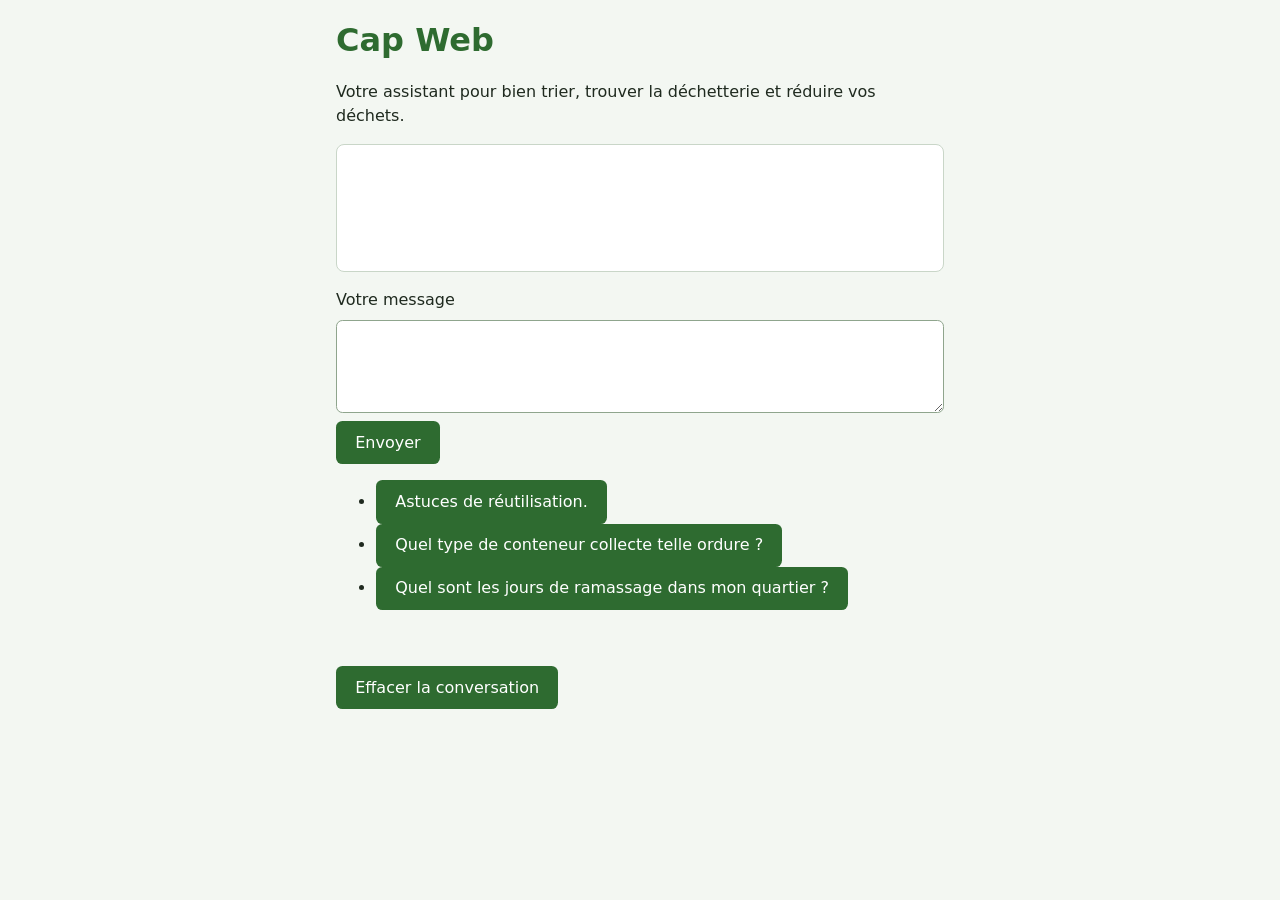
<file: atelier/public/index.html>
<!doctype html>
<html lang="fr">
<head>
  <meta charset="utf-8">
  <meta name="viewport" content="width=device-width, initial-scale=1">
  <title>Cap Web, tri des déchets</title>
  <link rel="stylesheet" href="./styles.css">
</head>
<body>
  <main>
    <h1>Cap Web</h1>
    <p class="intro">Votre assistant pour bien trier, trouver la déchetterie et réduire vos déchets.</p>

    <ul id="messages"></ul>

    <form id="chat-form">
      <label for="message">Votre message</label>
      <textarea id="message" name="message" rows="3" maxlength="200"></textarea>
      <button type="submit">Envoyer</button>
    </form>

    <ul id="suggestions">
      <li><button type="button">Astuces de réutilisation.</button></li>
      <li><button type="button">Quel type de conteneur collecte telle ordure ?</button></li>
      <li><button type="button">Quel sont les jours de ramassage dans mon quartier ?</button></li>
    </ul>

    <p id="status" role="status"></p>

    <button type="button" id="effacer">Effacer la conversation</button>
  </main>
  <script type="module" src="./js/app.js"></script>
</body>
</html>
</file>
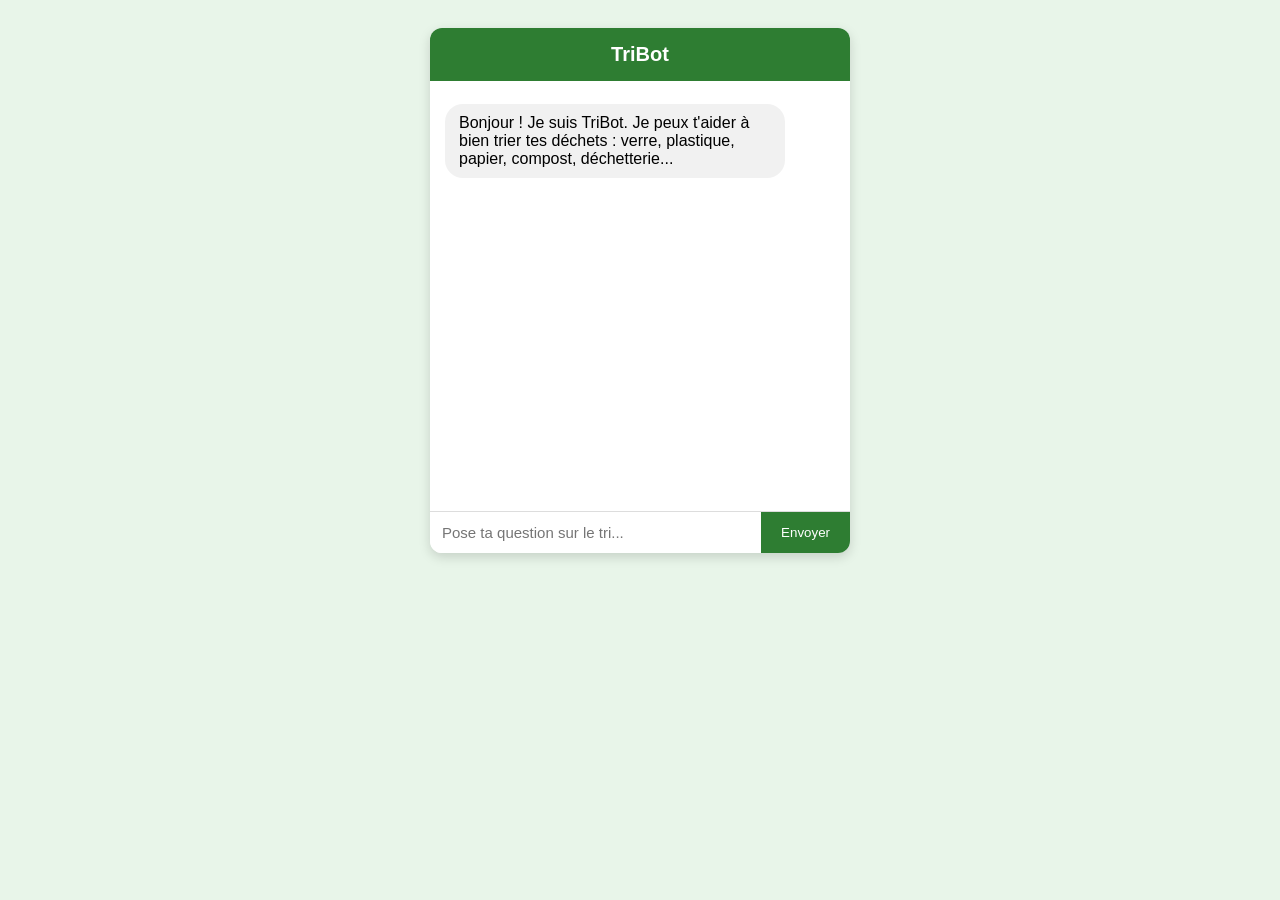
<file: essais-n0/chatbot-v1.html>
<!DOCTYPE html>
<html lang="fr">
<head>
  <meta charset="UTF-8">
  <meta name="viewport" content="width=device-width, initial-scale=1.0">
  <title>TriBot, ton assistant tri des déchets</title>
  <style>
    body {
      font-family: Arial, sans-serif;
      background: #e8f5e9;
      display: flex;
      justify-content: center;
      padding: 20px;
    }
    .chat-container {
      width: 420px;
      background: white;
      border-radius: 12px;
      box-shadow: 0 4px 12px rgba(0,0,0,0.15);
      overflow: hidden;
    }
    .chat-header {
      background: #2e7d32;
      color: white;
      padding: 15px;
      text-align: center;
      font-size: 20px;
      font-weight: bold;
    }
    #chat-box {
      height: 400px;
      overflow-y: auto;
      padding: 15px;
    }
    .message {
      margin: 8px 0;
      padding: 10px 14px;
      border-radius: 18px;
      max-width: 80%;
    }
    .user {
      background: #c8e6c9;
      margin-left: auto;
      text-align: right;
    }
    .bot {
      background: #f1f1f1;
    }
    .input-area {
      display: flex;
      border-top: 1px solid #ddd;
    }
    #user-input {
      flex: 1;
      padding: 12px;
      border: none;
      outline: none;
      font-size: 15px;
    }
    #send-btn {
      background: #2e7d32;
      color: white;
      border: none;
      padding: 0 20px;
      cursor: pointer;
    }
  </style>
</head>
<body>
  <div class="chat-container">
    <div class="chat-header">TriBot</div>
    <div id="chat-box"></div>
    <div class="input-area">
      <input type="text" id="user-input" placeholder="Pose ta question sur le tri...">
      <button id="send-btn" onclick="sendMessage()">Envoyer</button>
    </div>
  </div>

  <script>
    const responses = {
      "bonjour": "Bonjour ! Je suis TriBot. Pose-moi une question sur le tri des déchets !",
      "salut": "Salut ! Je suis TriBot. Pose-moi une question sur le tri des déchets !",
      "verre": "Le verre (bouteilles, pots, bocaux) va dans le conteneur à verre, sans bouchon ni couvercle. Attention : la vaisselle et les miroirs n'y vont pas !",
      "plastique": "Tous les emballages en plastique (bouteilles, pots de yaourt, films) vont dans le bac jaune. Inutile de les laver, il suffit de bien les vider.",
      "papier": "Papiers, journaux et cartons vont dans le bac jaune (ou bleu selon ta commune). Pense à aplatir les cartons !",
      "carton": "Papiers, journaux et cartons vont dans le bac jaune (ou bleu selon ta commune). Pense à aplatir les cartons !",
      "compost": "Les épluchures, le marc de café et les restes de repas peuvent aller au compost. Évite la viande et le poisson si c'est un compost de jardin.",
      "pile": "Les piles et batteries se rapportent en magasin ou en déchetterie. Ne les jette jamais à la poubelle !",
      "déchetterie": "La déchetterie accepte les encombrants, les gravats, les déchets verts, l'électroménager et les produits dangereux. Renseigne-toi sur les horaires auprès de ta mairie.",
      "ramassage": "Les jours de ramassage dépendent de ta commune. Consulte le site de ta mairie ou le calendrier de collecte distribué dans ta boîte aux lettres.",
      "réutiliser": "Avant de jeter, pense à réutiliser : bocaux pour ranger, vêtements à donner, objets à réparer dans un Repair Café !"
    };

    function getBotResponse(message) {
      const msg = message.toLowerCase();
      for (const key in responses) {
        if (msg.includes(key)) {
          return responses[key];
        }
      }
      return "Désolé, je n'ai pas compris. Essaie de me parler de verre, de plastique, de compost ou de déchetterie !";
    }

    function addMessage(text, sender) {
      const chatBox = document.getElementById("chat-box");
      const div = document.createElement("div");
      div.className = "message " + sender;
      div.innerHTML = text;
      chatBox.appendChild(div);
      chatBox.scrollTop = chatBox.scrollHeight;
    }

    function sendMessage() {
      const input = document.getElementById("user-input");
      const text = input.value;
      addMessage(text, "user");
      input.value = "";
      setTimeout(() => {
        addMessage(getBotResponse(text), "bot");
      }, 500);
    }

    document.getElementById("user-input").addEventListener("keypress", function(e) {
      if (e.key === "Enter") {
        sendMessage();
      }
    });

    addMessage("Bonjour ! Je suis TriBot. Je peux t'aider à bien trier tes déchets : verre, plastique, papier, compost, déchetterie...", "bot");
  </script>
</body>
</html>
</file>
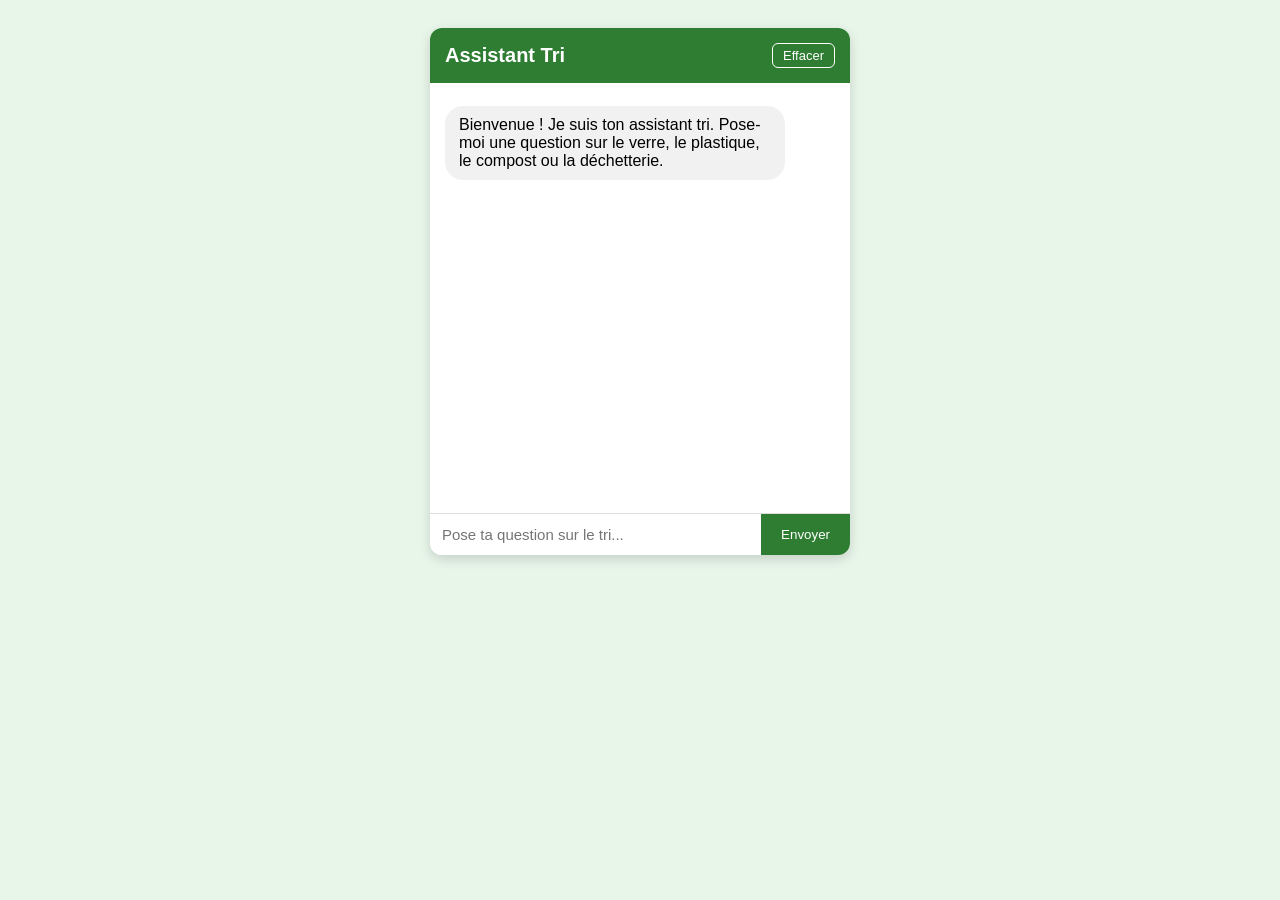
<file: essais-n0/chatbot-v2.html>
<!DOCTYPE html>
<html lang="fr">
<head>
  <meta charset="UTF-8">
  <meta name="viewport" content="width=device-width, initial-scale=1.0">
  <title>TriBot, ton assistant tri des déchets</title>
  <style>
    body {
      font-family: Arial, sans-serif;
      background: #e8f5e9;
      display: flex;
      justify-content: center;
      padding: 20px;
    }
    .chat-container {
      width: 420px;
      background: white;
      border-radius: 12px;
      box-shadow: 0 4px 12px rgba(0,0,0,0.15);
      overflow: hidden;
    }
    .chat-header {
      background: #2e7d32;
      color: white;
      padding: 15px;
      font-size: 20px;
      font-weight: bold;
      display: flex;
      justify-content: space-between;
      align-items: center;
    }
    #clear-btn {
      background: transparent;
      color: white;
      border: 1px solid white;
      border-radius: 6px;
      padding: 4px 10px;
      cursor: pointer;
      font-size: 13px;
    }
    #chat-box {
      height: 400px;
      overflow-y: auto;
      padding: 15px;
    }
    .message {
      margin: 8px 0;
      padding: 10px 14px;
      border-radius: 18px;
      max-width: 80%;
    }
    .user {
      background: #c8e6c9;
      margin-left: auto;
      text-align: right;
    }
    .bot {
      background: #f1f1f1;
    }
    .input-area {
      display: flex;
      border-top: 1px solid #ddd;
    }
    #user-input {
      flex: 1;
      padding: 12px;
      border: none;
      outline: none;
      font-size: 15px;
    }
    #send-btn {
      background: #2e7d32;
      color: white;
      border: none;
      padding: 0 20px;
      cursor: pointer;
    }
  </style>
</head>
<body>
  <div class="chat-container">
    <div class="chat-header">
      <span>Assistant Tri</span>
      <button id="clear-btn" onclick="clearChat()">Effacer</button>
    </div>
    <div id="chat-box"></div>
    <div class="input-area">
      <input type="text" id="user-input" placeholder="Pose ta question sur le tri...">
      <button id="send-btn" onclick="sendMessage()">Envoyer</button>
    </div>
  </div>

  <script>
    const responses = {
      "bonjour": "Bonjour ! Je suis TriBot. Pose-moi une question sur le tri des déchets !",
      "salut": "Salut ! Je suis TriBot. Pose-moi une question sur le tri des déchets !",
      "verre": "Le verre (bouteilles, pots, bocaux) va dans le conteneur à verre, sans bouchon ni couvercle. Attention : la vaisselle et les miroirs n'y vont pas !",
      "plastique": "Tous les emballages en plastique (bouteilles, pots de yaourt, films) vont dans le bac jaune. Inutile de les laver, il suffit de bien les vider.",
      "papier": "Papiers, journaux et cartons vont dans le bac jaune (ou bleu selon ta commune). Pense à aplatir les cartons !",
      "carton": "Papiers, journaux et cartons vont dans le bac jaune (ou bleu selon ta commune). Pense à aplatir les cartons !",
      "compost": "Les épluchures, le marc de café et les restes de repas peuvent aller au compost. Évite la viande et le poisson si c'est un compost de jardin.",
      "pile": "Les piles et batteries se rapportent en magasin ou en déchetterie. Ne les jette jamais à la poubelle !",
      "déchetterie": "La déchetterie accepte les encombrants, les gravats, les déchets verts, l'électroménager et les produits dangereux. Renseigne-toi sur les horaires auprès de ta mairie.",
      "ramassage": "Les jours de ramassage dépendent de ta commune. Consulte le site de ta mairie ou le calendrier de collecte distribué dans ta boîte aux lettres.",
      "réutiliser": "Avant de jeter, pense à réutiliser : bocaux pour ranger, vêtements à donner, objets à réparer dans un Repair Café !"
    };

    function getBotResponse(message) {
      const msg = message.toLowerCase();
      for (const key in responses) {
        if (msg.includes(key)) {
          return responses[key];
        }
      }
      return "Désolé, je n'ai pas compris. Essaie de me parler de verre, de plastique, de compost ou de déchetterie !";
    }

    function addMessage(text, sender) {
      const chatBox = document.getElementById("chat-box");
      const div = document.createElement("div");
      div.className = "message " + sender;
      div.innerHTML = text;
      chatBox.appendChild(div);
      chatBox.scrollTop = chatBox.scrollHeight;
    }

    function sendMessage() {
      const input = document.getElementById("user-input");
      const text = input.value;
      addMessage(text, "user");
      input.value = "";
      setTimeout(() => {
        addMessage(getBotResponse(text), "bot");
      }, 500);
    }

    function clearChat() {
      document.getElementById("chat-box").innerHTML = "";
    }

    document.getElementById("user-input").addEventListener("keypress", function(e) {
      if (e.key === "Enter") {
        sendMessage();
      }
    });

    addMessage("Bienvenue ! Je suis ton assistant tri. Pose-moi une question sur le verre, le plastique, le compost ou la déchetterie.", "bot");
  </script>
</body>
</html>
</file>
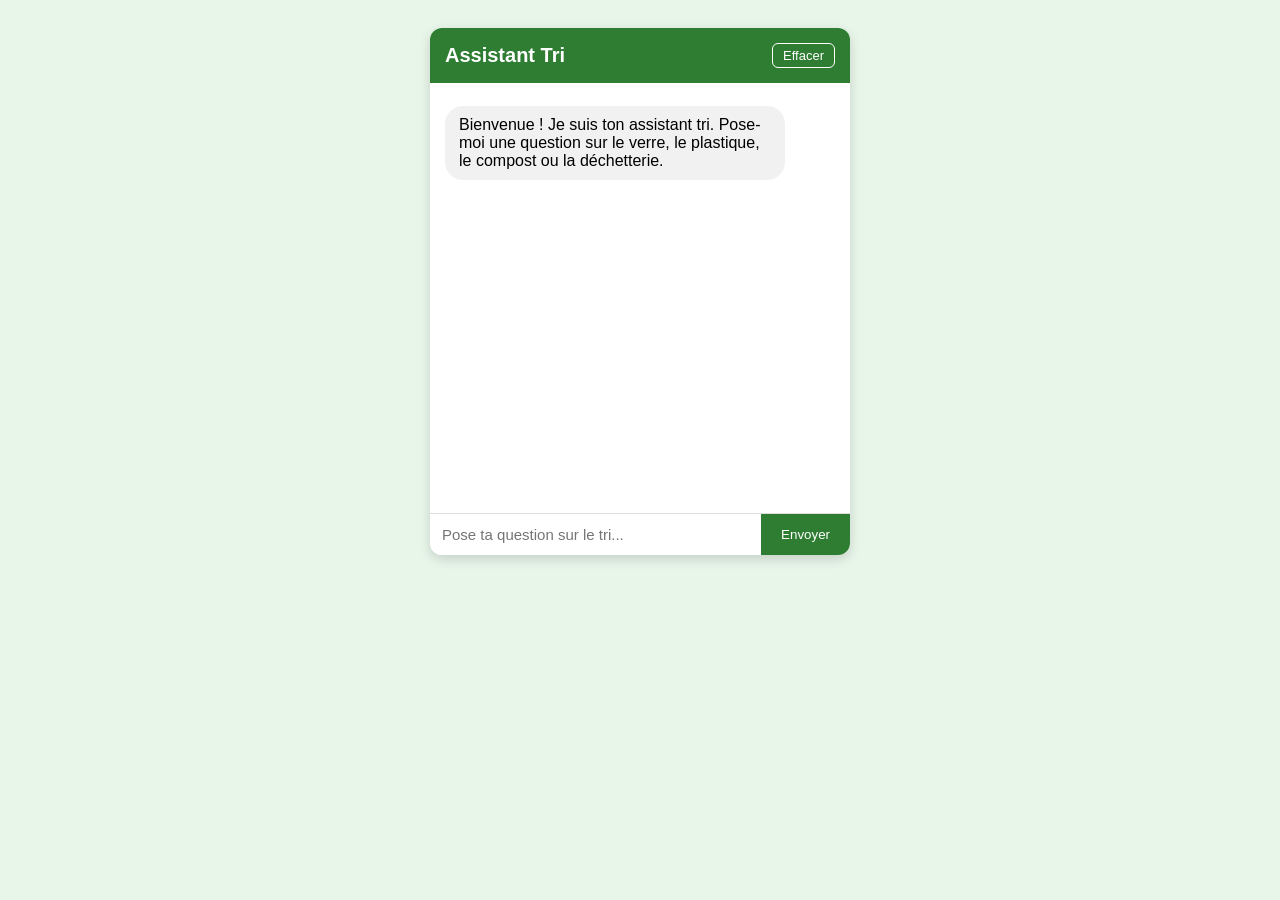
<file: essais-n0/chatbot-v3.html>
<!DOCTYPE html>
<html lang="fr">
<head>
  <meta charset="UTF-8">
  <meta name="viewport" content="width=device-width, initial-scale=1.0">
  <title>TriBot, ton assistant tri des déchets</title>
  <style>
    body {
      font-family: Arial, sans-serif;
      background: #e8f5e9;
      display: flex;
      justify-content: center;
      padding: 20px;
    }
    .chat-container {
      width: 420px;
      background: white;
      border-radius: 12px;
      box-shadow: 0 4px 12px rgba(0,0,0,0.15);
      overflow: hidden;
    }
    .chat-header {
      background: #2e7d32;
      color: white;
      padding: 15px;
      font-size: 20px;
      font-weight: bold;
      display: flex;
      justify-content: space-between;
      align-items: center;
    }
    #clear-btn {
      background: transparent;
      color: white;
      border: 1px solid white;
      border-radius: 6px;
      padding: 4px 10px;
      cursor: pointer;
      font-size: 13px;
    }
    #chat-box {
      height: 400px;
      overflow-y: auto;
      padding: 15px;
    }
    .message {
      margin: 8px 0;
      padding: 10px 14px;
      border-radius: 18px;
      max-width: 80%;
    }
    .user {
      background: #c8e6c9;
      margin-left: auto;
      text-align: right;
    }
    .bot {
      background: #f1f1f1;
    }
    .input-area {
      display: flex;
      border-top: 1px solid #ddd;
    }
    #user-input {
      flex: 1;
      padding: 12px;
      border: none;
      outline: none;
      font-size: 15px;
    }
    #send-btn {
      background: #2e7d32;
      color: white;
      border: none;
      padding: 0 20px;
      cursor: pointer;
    }
  </style>
</head>
<body>
  <div class="chat-container">
    <div class="chat-header">
      <span>Assistant Tri</span>
      <button id="clear-btn" onclick="clearChat()">Effacer</button>
    </div>
    <div id="chat-box"></div>
    <div class="input-area">
      <input type="text" id="user-input" placeholder="Pose ta question sur le tri...">
      <button id="send-btn" onclick="sendMessage()">Envoyer</button>
    </div>
  </div>

  <script>
    const responses = {
      "bonjour": "Bonjour ! Je suis TriBot. Pose-moi une question sur le tri des déchets !",
      "salut": "Salut ! Je suis TriBot. Pose-moi une question sur le tri des déchets !",
      "verre": "Le verre (bouteilles, pots, bocaux) va dans le conteneur à verre, sans bouchon ni couvercle. Attention : la vaisselle et les miroirs n'y vont pas !",
      "plastique": "Tous les emballages en plastique (bouteilles, pots de yaourt, films) vont dans le bac jaune. Inutile de les laver, il suffit de bien les vider.",
      "papier": "Papiers, journaux et cartons vont dans le bac jaune (ou bleu selon ta commune). Pense à aplatir les cartons !",
      "carton": "Papiers, journaux et cartons vont dans le bac jaune (ou bleu selon ta commune). Pense à aplatir les cartons !",
      "compost": "Les épluchures, le marc de café et les restes de repas peuvent aller au compost. Évite la viande et le poisson si c'est un compost de jardin.",
      "pile": "Les piles et batteries se rapportent en magasin ou en déchetterie. Ne les jette jamais à la poubelle !",
      "déchetterie": "La déchetterie accepte les encombrants, les gravats, les déchets verts, l'électroménager et les produits dangereux. Renseigne-toi sur les horaires auprès de ta mairie.",
      "ramassage": "Les jours de ramassage dépendent de ta commune. Consulte le site de ta mairie ou le calendrier de collecte distribué dans ta boîte aux lettres.",
      "réutiliser": "Avant de jeter, pense à réutiliser : bocaux pour ranger, vêtements à donner, objets à réparer dans un Repair Café !"
    };

    function getBotResponse(message) {
      const msg = message.toLowerCase();
      for (const key in responses) {
        if (msg.includes(key)) {
          return responses[key];
        }
      }
      return "Désolé, je n'ai pas compris. Essaie de me parler de verre, de plastique, de compost ou de déchetterie !";
    }

    let history = JSON.parse(localStorage.getItem("chatHistory")) || [];

    function displayMessage(text, sender) {
      const chatBox = document.getElementById("chat-box");
      const div = document.createElement("div");
      div.className = "message " + sender;
      div.innerHTML = text;
      chatBox.appendChild(div);
      chatBox.scrollTop = chatBox.scrollHeight;
    }

    function addMessage(text, sender) {
      displayMessage(text, sender);
      history.push({ text: text, sender: sender });
      localStorage.setItem("chatHistory", JSON.stringify(history));
    }

    function loadHistory() {
      history.forEach(msg => displayMessage(msg.text, msg.sender));
    }

    function sendMessage() {
      const input = document.getElementById("user-input");
      const text = input.value;
      addMessage(text, "user");
      input.value = "";
      setTimeout(() => {
        addMessage(getBotResponse(text), "bot");
      }, 500);
    }

    function clearChat() {
      document.getElementById("chat-box").innerHTML = "";
    }

    document.getElementById("user-input").addEventListener("keypress", function(e) {
      if (e.key === "Enter") {
        sendMessage();
      }
    });

    loadHistory();
    addMessage("Bienvenue ! Je suis ton assistant tri. Pose-moi une question sur le verre, le plastique, le compost ou la déchetterie.", "bot");
  </script>
</body>
</html>
</file>
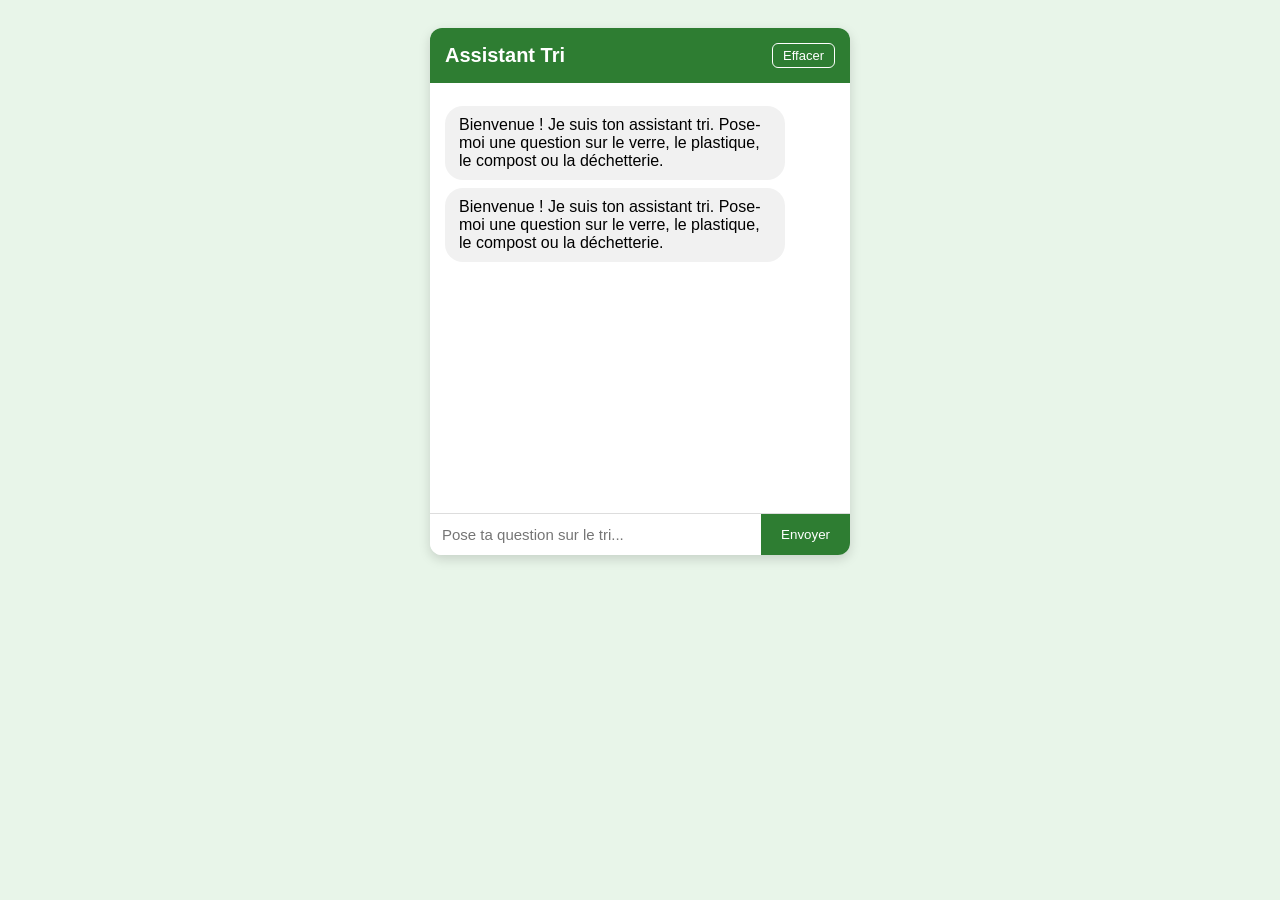
<file: essais-n0/chatbot-v4.html>
<!DOCTYPE html>
<html lang="fr">
<head>
  <meta charset="UTF-8">
  <meta name="viewport" content="width=device-width, initial-scale=1.0">
  <title>TriBot, ton assistant tri des déchets</title>
  <style>
    body {
      font-family: Arial, sans-serif;
      background: #e8f5e9;
      display: flex;
      justify-content: center;
      padding: 20px;
    }
    .chat-container {
      width: 420px;
      background: white;
      border-radius: 12px;
      box-shadow: 0 4px 12px rgba(0,0,0,0.15);
      overflow: hidden;
    }
    .chat-header {
      background: #2e7d32;
      color: white;
      padding: 15px;
      font-size: 20px;
      font-weight: bold;
      display: flex;
      justify-content: space-between;
      align-items: center;
    }
    #clear-btn {
      background: transparent;
      color: white;
      border: 1px solid white;
      border-radius: 6px;
      padding: 4px 10px;
      cursor: pointer;
      font-size: 13px;
    }
    #chat-box {
      height: 400px;
      overflow-y: auto;
      padding: 15px;
    }
    .message {
      margin: 8px 0;
      padding: 10px 14px;
      border-radius: 18px;
      max-width: 80%;
    }
    .user {
      background: #c8e6c9;
      margin-left: auto;
      text-align: right;
    }
    .bot {
      background: #f1f1f1;
    }
    .input-area {
      display: flex;
      border-top: 1px solid #ddd;
    }
    #user-input {
      flex: 1;
      padding: 12px;
      border: none;
      outline: none;
      font-size: 15px;
    }
    #send-btn {
      background: #2e7d32;
      color: white;
      border: none;
      padding: 0 20px;
      cursor: pointer;
    }
  </style>
</head>
<body>
  <div class="chat-container">
    <div class="chat-header">
      <span>Assistant Tri</span>
      <button id="clear-btn" onclick="clearChat()">Effacer</button>
    </div>
    <div id="chat-box"></div>
    <div class="input-area">
      <input type="text" id="user-input" placeholder="Pose ta question sur le tri...">
      <button id="send-btn" onclick="sendMessage()">Envoyer</button>
    </div>
  </div>

  <script>
    const responses = {
      "bonjour": "Bonjour ! Je suis TriBot. Pose-moi une question sur le tri des déchets !",
      "salut": "Salut ! Je suis TriBot. Pose-moi une question sur le tri des déchets !",
      "verre": "Le verre (bouteilles, pots, bocaux) va dans le conteneur à verre, sans bouchon ni couvercle. Attention : la vaisselle et les miroirs n'y vont pas !",
      "plastique": "Tous les emballages en plastique (bouteilles, pots de yaourt, films) vont dans le bac jaune. Inutile de les laver, il suffit de bien les vider.",
      "papier": "Papiers, journaux et cartons vont dans le bac jaune (ou bleu selon ta commune). Pense à aplatir les cartons !",
      "carton": "Papiers, journaux et cartons vont dans le bac jaune (ou bleu selon ta commune). Pense à aplatir les cartons !",
      "compost": "Les épluchures, le marc de café et les restes de repas peuvent aller au compost. Évite la viande et le poisson si c'est un compost de jardin.",
      "pile": "Les piles et batteries se rapportent en magasin ou en déchetterie. Ne les jette jamais à la poubelle !",
      "déchetterie": "La déchetterie accepte les encombrants, les gravats, les déchets verts, l'électroménager et les produits dangereux. Renseigne-toi sur les horaires auprès de ta mairie.",
      "ramassage": "Les jours de ramassage dépendent de ta commune. Consulte le site de ta mairie ou le calendrier de collecte distribué dans ta boîte aux lettres.",
      "réutiliser": "Avant de jeter, pense à réutiliser : bocaux pour ranger, vêtements à donner, objets à réparer dans un Repair Café !"
    };

    function getBotResponse(message) {
      const msg = message.toLowerCase().trim();
      if (responses[msg]) {
        return responses[msg];
      }
      return "Désolé, je n'ai pas compris. Essaie de me parler de verre, de plastique, de compost ou de déchetterie !";
    }

    let history = JSON.parse(localStorage.getItem("chatHistory")) || [];

    function displayMessage(text, sender) {
      const chatBox = document.getElementById("chat-box");
      const div = document.createElement("div");
      div.className = "message " + sender;
      div.innerHTML = text;
      chatBox.appendChild(div);
      chatBox.scrollTop = chatBox.scrollHeight;
    }

    function addMessage(text, sender) {
      displayMessage(text, sender);
      history.push({ text: text, sender: sender });
      localStorage.setItem("chatHistory", JSON.stringify(history));
    }

    function loadHistory() {
      history.forEach(msg => displayMessage(msg.text, msg.sender));
    }

    function sendMessage() {
      const input = document.getElementById("user-input");
      const text = input.value;
      if (text.trim() === "") {
        alert("Le message ne peut pas être vide !");
        return;
      }
      addMessage(text, "user");
      input.value = "";
      setTimeout(() => {
        addMessage(getBotResponse(text), "bot");
      }, 500);
    }

    function clearChat() {
      document.getElementById("chat-box").innerHTML = "";
    }

    document.getElementById("user-input").addEventListener("keypress", function(e) {
      if (e.key === "Enter") {
        sendMessage();
      }
    });

    loadHistory();
    addMessage("Bienvenue ! Je suis ton assistant tri. Pose-moi une question sur le verre, le plastique, le compost ou la déchetterie.", "bot");
  </script>
</body>
</html>
</file>
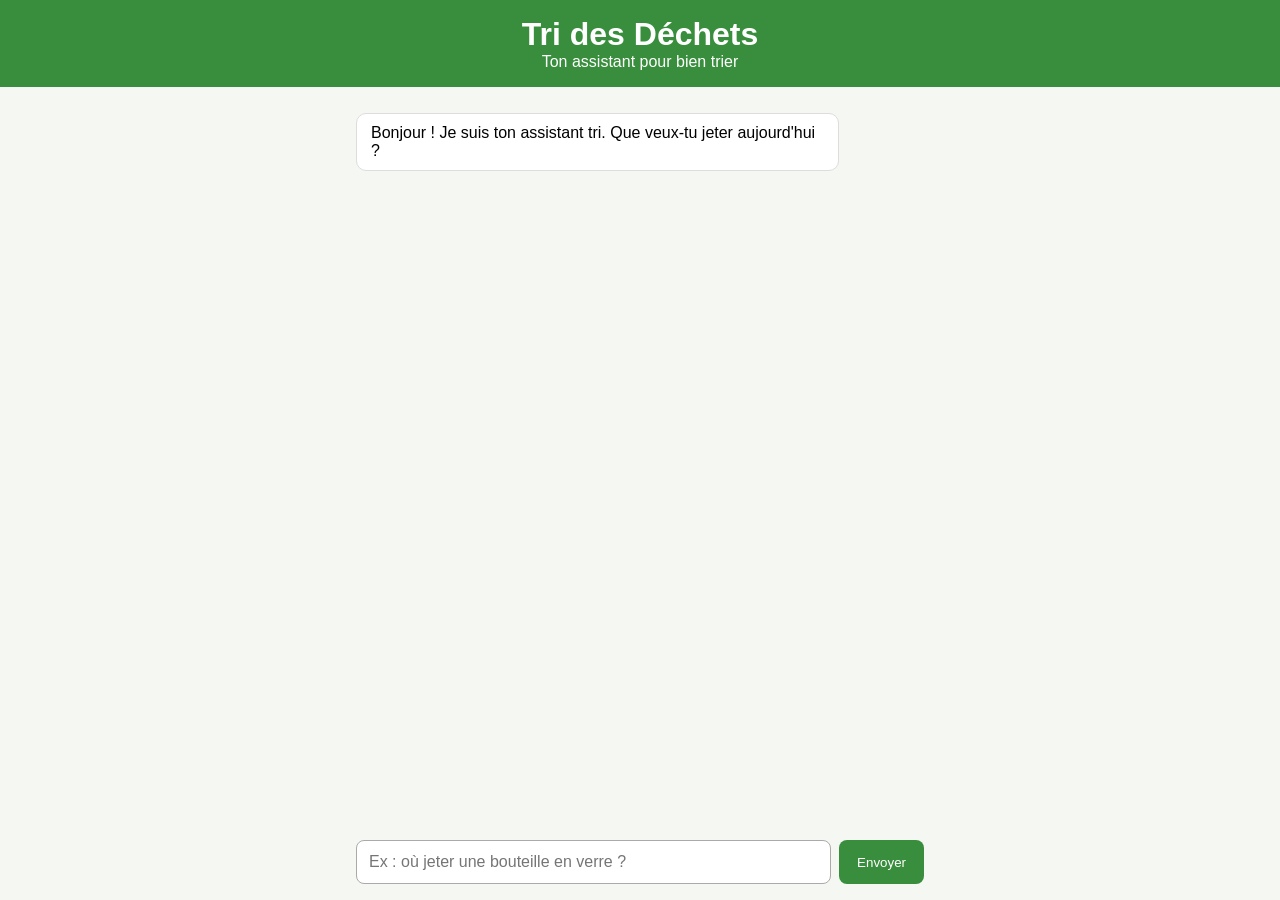
<file: essais-n0/essai-A.html>
<!DOCTYPE html>
<html lang="fr">
<head>
<meta charset="UTF-8">
<meta name="viewport" content="width=device-width, initial-scale=1.0">
<title>Chatbot Tri des Déchets</title>
<style>
  * { box-sizing: border-box; margin: 0; padding: 0; }
  body {
    font-family: "Segoe UI", sans-serif;
    background: #f4f7f2;
    min-height: 100vh;
    display: flex;
    flex-direction: column;
    align-items: center;
  }
  header {
    width: 100%;
    background: #388e3c;
    color: #fff;
    text-align: center;
    padding: 16px;
  }
  #chat {
    width: 100%;
    max-width: 600px;
    flex: 1;
    padding: 16px;
    overflow-y: auto;
  }
  .msg { margin: 10px 0; padding: 10px 14px; border-radius: 10px; max-width: 85%; }
  .msg.user { background: #a5d6a7; margin-left: auto; }
  .msg.bot { background: #fff; border: 1px solid #ddd; }
  form {
    width: 100%;
    max-width: 600px;
    display: flex;
    gap: 8px;
    padding: 16px;
  }
  input { flex: 1; padding: 12px; border: 1px solid #aaa; border-radius: 8px; font-size: 1rem; }
  button { padding: 12px 18px; background: #388e3c; color: #fff; border: none; border-radius: 8px; cursor: pointer; }
</style>
</head>
<body>
<header>
  <h1>Tri des Déchets</h1>
  <p>Ton assistant pour bien trier</p>
</header>

<div id="chat"></div>

<form id="form">
  <input id="input" type="text" placeholder="Ex : où jeter une bouteille en verre ?" autocomplete="off">
  <button type="submit">Envoyer</button>
</form>

<script>
const rules = [
  { keywords: ["bonjour", "salut", "coucou"], answer: "Bonjour ! Pose-moi ta question sur le tri des déchets." },
  { keywords: ["verre", "bouteille", "bocal"], answer: "Le verre va dans le conteneur à verre (colonne verte), sans bouchon." },
  { keywords: ["plastique", "emballage", "yaourt"], answer: "Les emballages plastiques vont dans le bac jaune, bien vidés." },
  { keywords: ["papier", "carton", "journal"], answer: "Papiers et cartons vont dans le bac jaune, cartons aplatis." },
  { keywords: ["épluchure", "compost", "café"], answer: "Les biodéchets vont au composteur ou dans le bac marron si ta commune en a un." },
  { keywords: ["pile", "batterie", "ampoule"], answer: "Piles, batteries et ampoules se déposent dans les bornes de collecte en magasin." },
  { keywords: ["meuble", "encombrant", "déchetterie"], answer: "Les encombrants vont en déchetterie ou en collecte sur rendez-vous." },
  { keywords: ["jour", "ramassage", "collecte"], answer: "Les jours de collecte dépendent de ta commune : consulte le calendrier de ta mairie." },
  { keywords: ["réutiliser", "donner", "réparer"], answer: "Donne, répare, réutilise : ressourceries et Repair Cafés sont là pour ça !" }
];

function reply(text) {
  const t = text.toLowerCase();
  for (const rule of rules) {
    if (rule.keywords.some(k => t.includes(k))) return rule.answer;
  }
  return "Je ne connais pas encore la réponse. Essaie avec : verre, plastique, papier, compost, piles, encombrants.";
}

function add(text, who) {
  const div = document.createElement("div");
  div.className = "msg " + who;
  div.textContent = text;
  const chat = document.getElementById("chat");
  chat.appendChild(div);
  chat.scrollTop = chat.scrollHeight;
}

document.getElementById("form").addEventListener("submit", e => {
  e.preventDefault();
  const input = document.getElementById("input");
  const text = input.value.trim();
  if (!text) return;
  add(text, "user");
  add(reply(text), "bot");
  input.value = "";
});

add("Bonjour ! Je suis ton assistant tri. Que veux-tu jeter aujourd'hui ?", "bot");
</script>
</body>
</html>
</file>
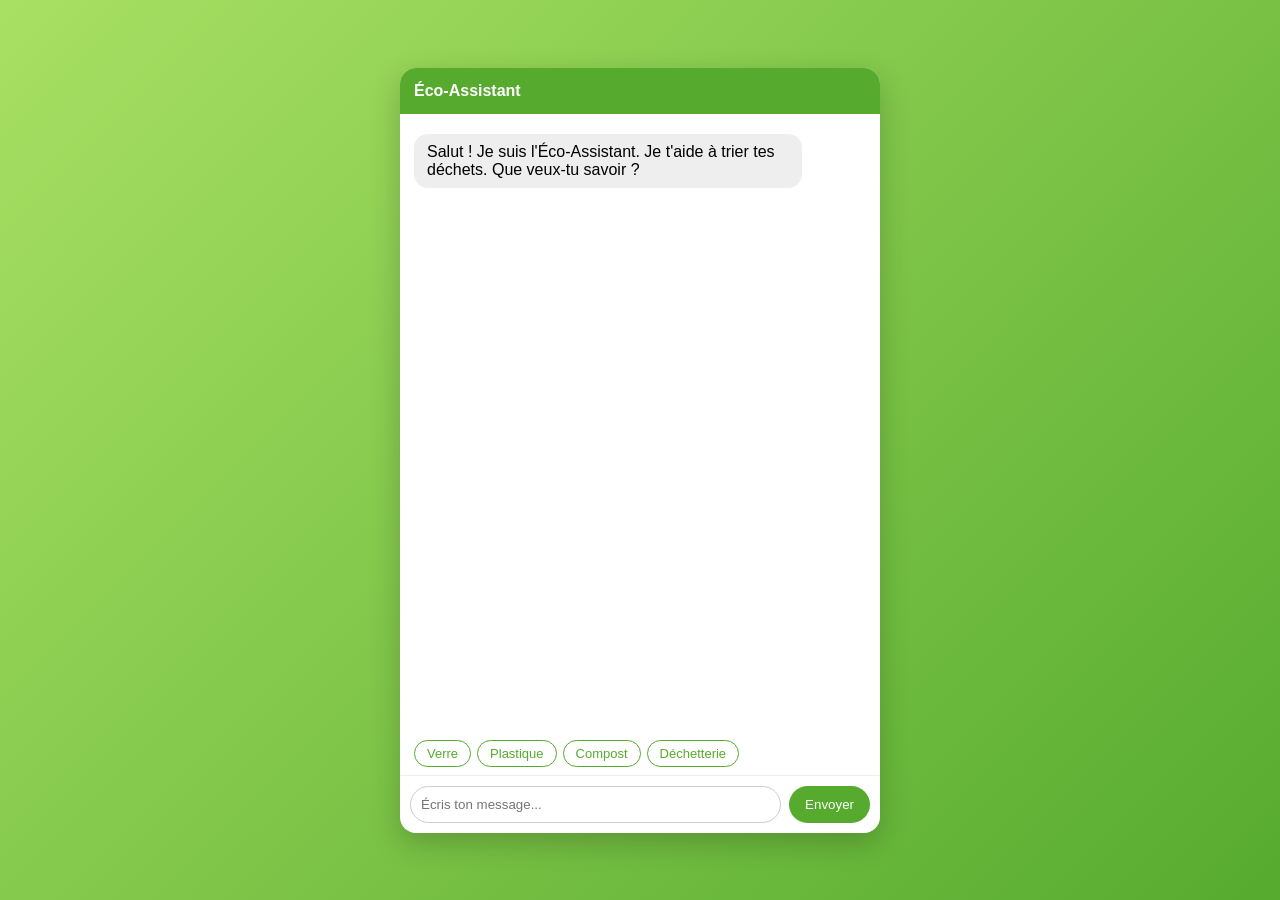
<file: essais-n0/essai-B.html>
<!DOCTYPE html>
<html lang="fr">
<head>
  <meta charset="UTF-8">
  <meta name="viewport" content="width=device-width, initial-scale=1.0">
  <title>Éco-Assistant</title>
  <style>
    body {
      margin: 0;
      font-family: Helvetica, Arial, sans-serif;
      background: linear-gradient(135deg, #a8e063, #56ab2f);
      height: 100vh;
      display: flex;
      align-items: center;
      justify-content: center;
    }
    .bot-window {
      width: 90%;
      max-width: 480px;
      height: 85vh;
      background: #fff;
      border-radius: 16px;
      display: flex;
      flex-direction: column;
      box-shadow: 0 10px 30px rgba(0,0,0,0.2);
    }
    .top { padding: 14px; background: #56ab2f; color: white; border-radius: 16px 16px 0 0; font-weight: bold; }
    .messages { flex: 1; overflow-y: auto; padding: 14px; }
    .bubble { padding: 9px 13px; margin: 6px 0; border-radius: 14px; width: fit-content; max-width: 80%; }
    .me { background: #dcf8c6; margin-left: auto; }
    .eco { background: #eee; }
    .typing { font-style: italic; color: #888; }
    .chips { display: flex; flex-wrap: wrap; gap: 6px; padding: 0 14px 8px; }
    .chip { border: 1px solid #56ab2f; background: white; color: #56ab2f; border-radius: 20px; padding: 5px 12px; cursor: pointer; font-size: 13px; }
    .bottom { display: flex; padding: 10px; border-top: 1px solid #eee; }
    .bottom input { flex: 1; padding: 10px; border-radius: 20px; border: 1px solid #ccc; }
    .bottom button { margin-left: 8px; padding: 10px 16px; border-radius: 20px; border: none; background: #56ab2f; color: white; }
  </style>
</head>
<body>
  <div class="bot-window">
    <div class="top">Éco-Assistant</div>
    <div class="messages" id="messages"></div>
    <div class="chips">
      <button class="chip" onclick="quick('verre')">Verre</button>
      <button class="chip" onclick="quick('plastique')">Plastique</button>
      <button class="chip" onclick="quick('compost')">Compost</button>
      <button class="chip" onclick="quick('déchetterie')">Déchetterie</button>
    </div>
    <div class="bottom">
      <input id="msg" placeholder="Écris ton message...">
      <button onclick="send()">Envoyer</button>
    </div>
  </div>
  <script>
    const knowledge = {
      verre: "<b>Verre</b> : conteneur à verre, sans bouchon ni couvercle.",
      plastique: "<b>Plastique</b> : tous les emballages vont dans le bac jaune.",
      compost: "<b>Compost</b> : épluchures, marc de café, coquilles d'œufs.",
      "déchetterie": "<b>Déchetterie</b> : encombrants, gravats, déchets verts, produits toxiques.",
      papier: "<b>Papier</b> : bac jaune ou bleu selon ta ville.",
      piles: "<b>Piles</b> : bornes de collecte en magasin."
    };

    const box = document.getElementById("messages");

    function bubble(html, cls) {
      const d = document.createElement("div");
      d.className = "bubble " + cls;
      d.innerHTML = html;
      box.appendChild(d);
      box.scrollTop = box.scrollHeight;
      return d;
    }

    function answer(q) {
      q = q.toLowerCase();
      for (let k in knowledge) if (q.indexOf(k) !== -1) return knowledge[k];
      return "Hmm, je ne suis pas sûr. Clique sur un des boutons ci-dessous !";
    }

    function send() {
      const input = document.getElementById("msg");
      const q = input.value;
      bubble(q, "me");
      input.value = "";
      const t = bubble("Éco-Assistant écrit...", "eco typing");
      setTimeout(() => { t.remove(); bubble(answer(q), "eco"); }, 800);
    }

    function quick(word) {
      document.getElementById("msg").value = word;
      send();
    }

    document.getElementById("msg").addEventListener("keydown", e => {
      if (e.key === "Enter") send();
    });

    bubble("Salut ! Je suis l'Éco-Assistant. Je t'aide à trier tes déchets. Que veux-tu savoir ?", "eco");
  </script>
</body>
</html>
</file>
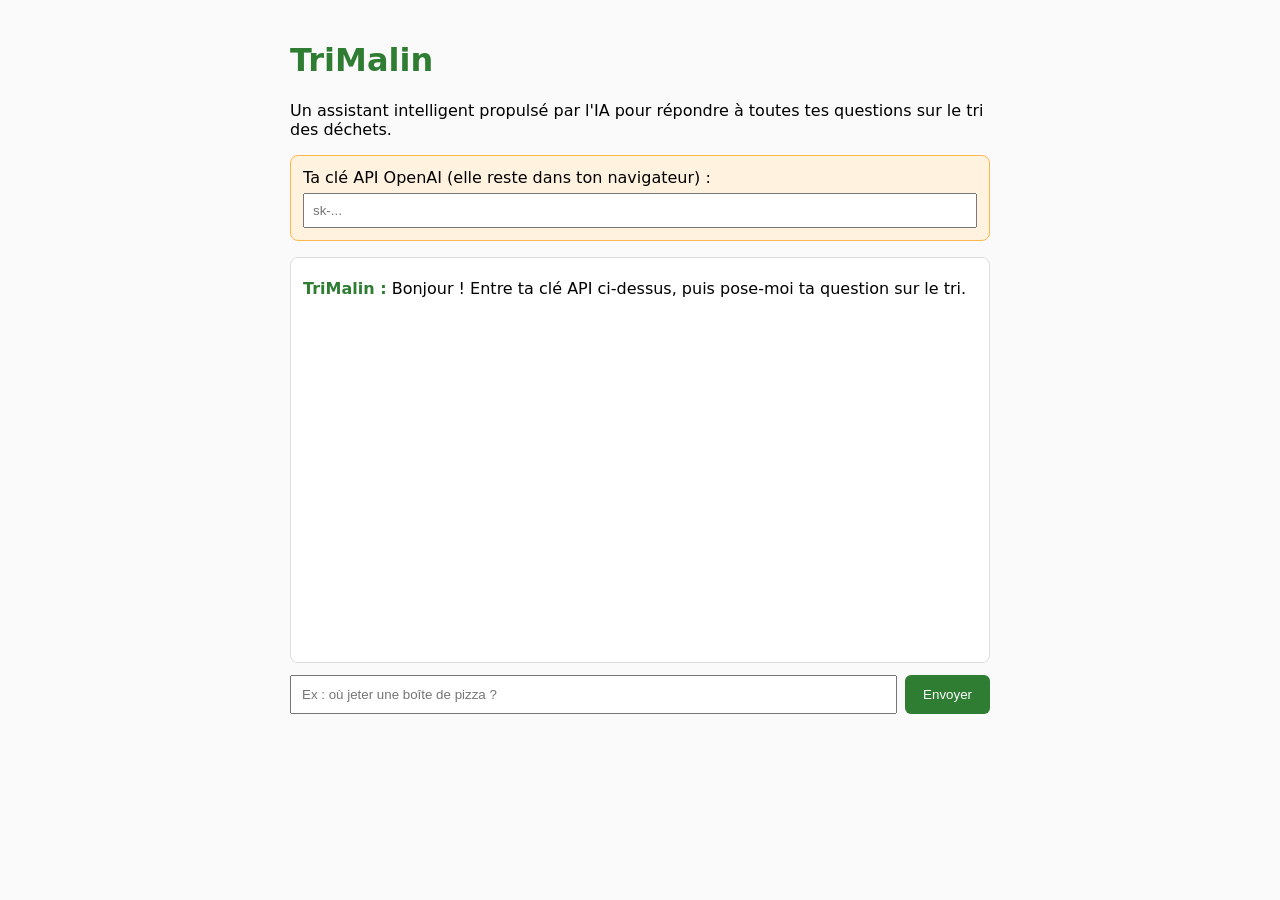
<file: essais-n0/essai-C.html>
<!DOCTYPE html>
<html lang="fr">
<head>
  <meta charset="UTF-8">
  <meta name="viewport" content="width=device-width, initial-scale=1.0">
  <title>TriMalin, chatbot IA</title>
  <style>
    body { font-family: system-ui, sans-serif; background: #fafafa; margin: 0; padding: 20px; }
    .wrap { max-width: 700px; margin: 0 auto; }
    h1 { color: #2e7d32; }
    .key-box { background: #fff3e0; border: 1px solid #ffb74d; padding: 12px; border-radius: 8px; margin-bottom: 16px; }
    .key-box input { width: 100%; padding: 8px; margin-top: 6px; box-sizing: border-box; }
    #log { background: white; border: 1px solid #ddd; border-radius: 8px; height: 380px; overflow-y: auto; padding: 12px; }
    .line { margin: 8px 0; line-height: 1.4; }
    .line.user strong { color: #1565c0; }
    .line.bot strong { color: #2e7d32; }
    .row { display: flex; gap: 8px; margin-top: 12px; }
    .row input { flex: 1; padding: 10px; }
    .row button { padding: 10px 18px; background: #2e7d32; color: white; border: none; border-radius: 6px; }
    .error { color: #c62828; }
  </style>
</head>
<body>
  <div class="wrap">
    <h1>TriMalin</h1>
    <p>Un assistant intelligent propulsé par l'IA pour répondre à toutes tes questions sur le tri des déchets.</p>

    <div class="key-box">
      <label for="apiKey">Ta clé API OpenAI (elle reste dans ton navigateur) :</label>
      <input type="password" id="apiKey" placeholder="sk-...">
    </div>

    <div id="log"></div>

    <div class="row">
      <input type="text" id="question" placeholder="Ex : où jeter une boîte de pizza ?">
      <button id="ask">Envoyer</button>
    </div>
  </div>

  <script>
    const log = document.getElementById("log");
    const conversation = [
      { role: "system", content: "Tu es TriMalin, un assistant expert du tri des déchets en France. Réponds simplement, en 3 phrases maximum." }
    ];

    function write(who, text, cls) {
      const p = document.createElement("p");
      p.className = "line " + cls;
      p.innerHTML = "<strong>" + who + " :</strong> " + text;
      log.appendChild(p);
      log.scrollTop = log.scrollHeight;
    }

    async function ask() {
      const key = document.getElementById("apiKey").value.trim();
      const input = document.getElementById("question");
      const q = input.value.trim();
      if (!q) return;
      if (!key) {
        write("TriMalin", "Veuillez entrer votre clé API OpenAI pour utiliser le chatbot.", "bot error");
        return;
      }
      write("Toi", q, "user");
      input.value = "";
      conversation.push({ role: "user", content: q });
      try {
        const res = await fetch("https://api.openai.com/v1/chat/completions", {
          method: "POST",
          headers: { "Content-Type": "application/json", "Authorization": "Bearer " + key },
          body: JSON.stringify({ model: "gpt-4o-mini", messages: conversation })
        });
        const data = await res.json();
        const text = data.choices[0].message.content;
        conversation.push({ role: "assistant", content: text });
        write("TriMalin", text, "bot");
      } catch (err) {
        write("TriMalin", "Erreur : " + err.message, "bot error");
      }
    }

    document.getElementById("ask").addEventListener("click", ask);
    document.getElementById("question").addEventListener("keydown", e => { if (e.key === "Enter") ask(); });

    write("TriMalin", "Bonjour ! Entre ta clé API ci-dessus, puis pose-moi ta question sur le tri.", "bot");
  </script>
</body>
</html>
</file>
<file: atelier/public/styles.css>
*,
*::before,
*::after {
  box-sizing: border-box;
}

body {
  margin: 0;
  font-family: system-ui, -apple-system, "Segoe UI", Roboto, sans-serif;
  line-height: 1.5;
  color: #1f2a1f;
  background: #f3f7f2;
}

main {
  max-width: 40rem;
  margin: 0 auto;
  padding: 1rem;
}

h1 {
  margin: 0 0 0.25rem;
  color: #2e6b30;
}

#messages {
  list-style: none;
  margin: 1rem 0;
  padding: 0.5rem;
  min-height: 8rem;
  background: #fff;
  border: 1px solid #c9d6c8;
  border-radius: 0.5rem;
}

#messages li {
  padding: 0.4rem 0.6rem;
  margin: 0.25rem 0;
  border-radius: 0.4rem;
  background: #eef3ed;
  overflow-wrap: anywhere;
}

#chat-form {
  display: flex;
  flex-direction: column;
  gap: 0.5rem;
}

textarea {
  width: 100%;
  padding: 0.6rem;
  font: inherit;
  border: 1px solid #8fa58d;
  border-radius: 0.4rem;
  resize: vertical;
}

textarea:focus {
  outline: 2px solid #2e6b30;
  outline-offset: 2px;
}

button {
  align-self: flex-start;
  padding: 0.6rem 1.2rem;
  font: inherit;
  color: #fff;
  background: #2e6b30;
  border: none;
  border-radius: 0.4rem;
  cursor: pointer;
}

button:focus {
  outline: none;
}

#status {
  min-height: 1.5em;
  color: #2e6b30;
}
</file>
